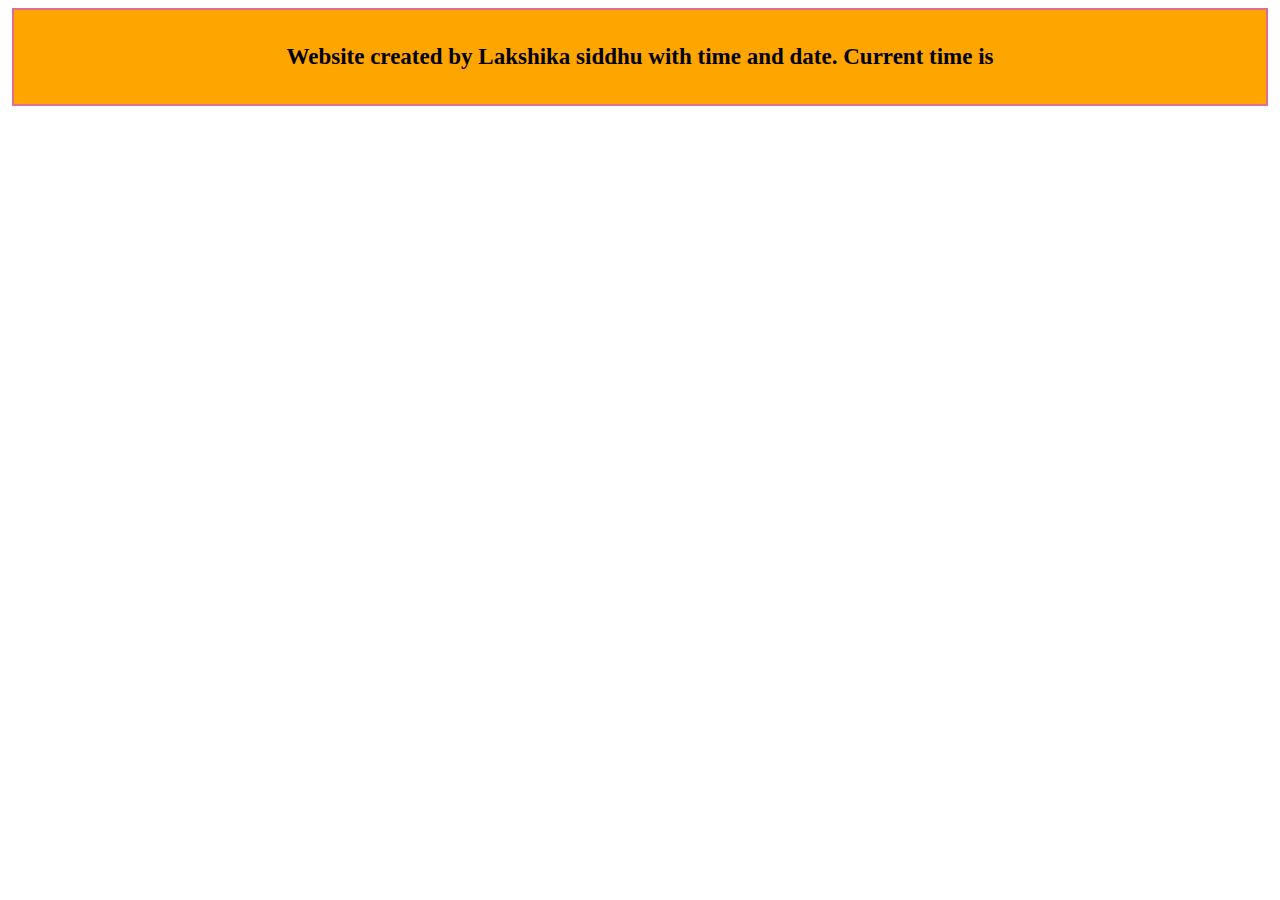
<file: timedatewebsite.html>
<!DOCTYPE html>
<html lang="en">

<head>
    <meta charset="UTF-8">
    <meta http-equiv="X-UA-Compatible" content="IE=edge">
    <meta name="viewport" content="width=device-width, initial-scale=1.0">
    <title>JavaScript Dates</title>
  
</head>
<style>
      .container {
        font-size: 23px; 
        background-color: orange;
        border: 2px solid palevioletred;
        padding: 34px;
        margin: 4px;
        text-align: center;
        font-weight: bold;
    }

    #time {
        font-weight: bold;
    }
</style>
<body>
    <div class="container">
        Website created by Lakshika siddhu with time and date. 
        Current time is <span id="time"></span>
    </div>
    <script>
   
        console.log("This is date and time in javascript");
        let now = new Date();
        console.log(now);

        let dt = new Date(2000);
        console.log(dt);

        //let newDate = new Date("1997-10-27")
        //console.log(newDate);
        //let newDate = new Date("2003-04-21")
        //console.log(newDate);

        // let newDate = new Date(year, month, date, hours, minutes, seconds, milliseconds);
        let newDate = new Date(2008, 3, 6, 8, 4, 8, 45);
        console.log(newDate);


        let yr = newDate.getFullYear();
        console.log("This year is ", yr);

        let dat = newDate.getDate();
        console.log("This date is ", dat);

        let month = newDate.getMonth();
        console.log("This month is ", month);

        let sec = newDate.getSeconds();
        console.log("This seconds is ", sec);

        newDate.setDate(32);

        newDate.setHours(8);
        console.log(newDate)
        setInterval(updateTime, 1000);

        function updateTime() {
            time.innerHTML = new Date();
        }
    </script>
</body>

</html>
</file>
